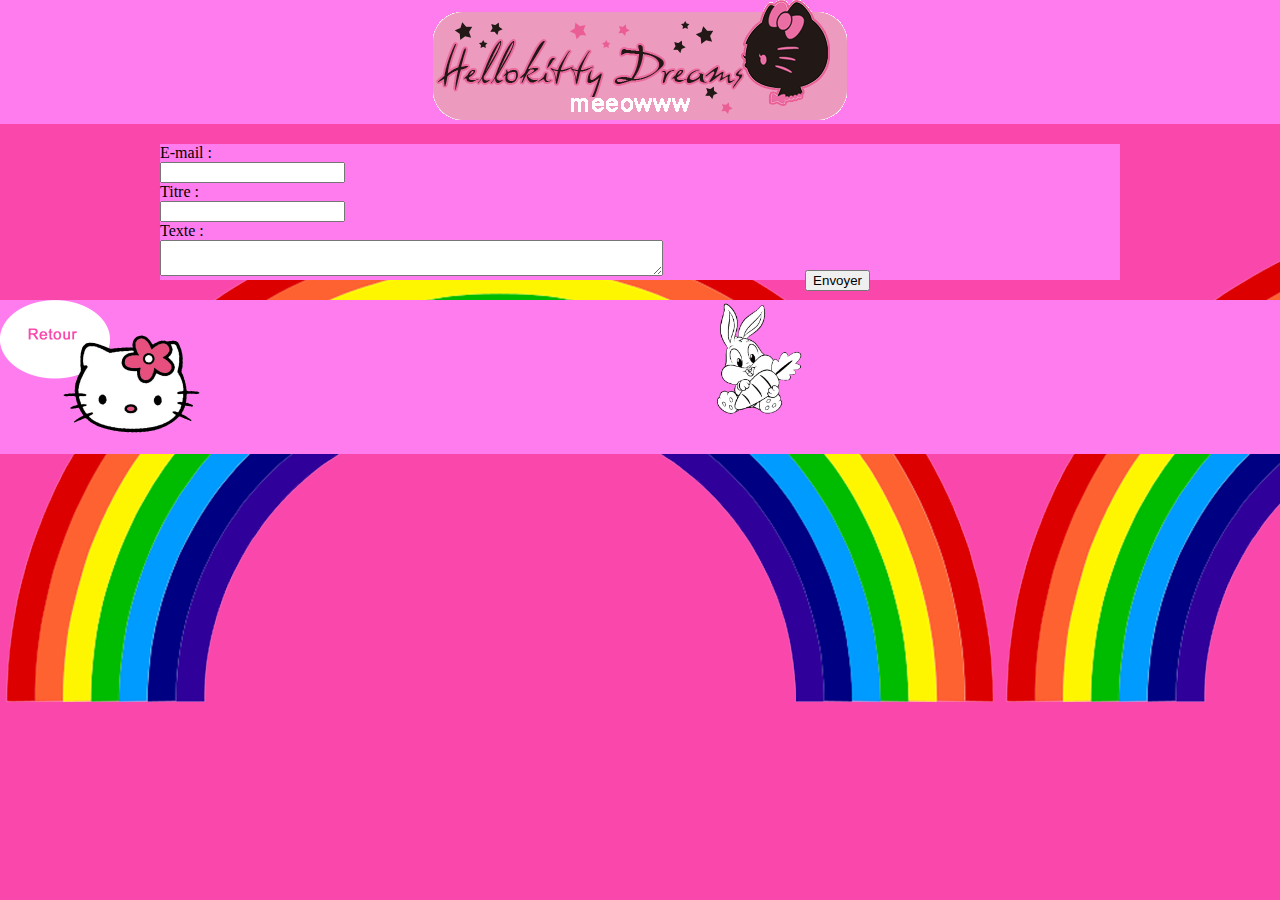
<file: mvc_poney/templates/mail.html>
<!DOCTYPE html PUBLIC "-//W3C//DTD XHTML 1.0 Strict//EN"
  "http://www.w3.org/TR/xhtml1/DTD/xhtml1-strict.dtd">
<html xmlns="http://www.w3.org/1999/xhtml" xml:lang="en" >
	<head>
		<title>PoNeeY</title>
		<meta http-equiv="content-type" content="text/html; charset=utf-8" />
		<meta name="author" content="Dave Shea" />
		<meta name="keywords" content="design, css, cascading, style, sheets, xhtml, graphic design, w3c, web standards, visual, display" />
		<meta name="description" content="A demonstration of what can be accomplished visually through CSS-based design." />
		<meta name="robots" content="all" />
	
		<link rel="stylesheet" href="style.css" type="text/css" media="screen"
		charset="utf-8"> 
	</head>
	<body>
		<div id="header">
			<img src="../image/banniere.png" title="ceci est une image" id="img_header"/>	
		</div>
		<div id="container">

		<form action="../functions/send_email.php" method="post" accept-charset="utf-8">
		
			<label for="email">E-mail :</label><br><input type="text" name="email" value="" id="email"><br>
			<label for="title">Titre :</label><br /><input type="text" name="title" value="" id="title"><br />
			<label for="text">Texte :</label><br /><textarea cols="60" name="text" id="text"></textarea>

			<p><input type="submit" value="Envoyer"></p>
			
		</form>


		</div>
		<div id="footer">
			<img src="../image/lapin.png" title="im just cuteeeee" id="img_lapin"/>
			<a href="../index.php" ><img src="../image/kitty.png" title="ceci est une image" style="background-color; width:200px" /><br /></a>
				
		</div>
	
	
	</body>
	


</html>
</file>
<file: mvc_poney/templates/style.css>
﻿@charset "utf-8";


body {
	margin:0px;
	padding:0px;
	background-color:#fa47ac;
	background-image:url(../image/Rainbow.png);
}

#header {
	margin-bottom:20px;
	width:100%;
	background-color:#ff7cee;
	text-align:center;
	
}

#container {
	
	background-color:#ff7cee;

	width:960px;
	margin:auto;
	
}

#img_lapin {
	width:100px;
	float:right;
}

#img { /*images poneys de la page index.php*/
	text-align:center
}

#img2 {  /*image du poneys de la page description.php*/
	float:right;
	margin-right:100px;
}

#footer {
	margin-top:20px;
	background-color:#ff7cee;
	width:100%;
}

#bot {
	clear:both;
}

h1 {
	color:#000000;
	text-align:center;
}

h2 {
	
	color:#FFFFFF;
	text-align:center
}

h3 {
	margin-top:200px;
	margin-left:100px;
	float:left;
	color:#000000;
	font-size:42px;
}

p {
	font-size:24px;
	float:right;
	margin-right:250px;
	clear:both;
}
</file>
